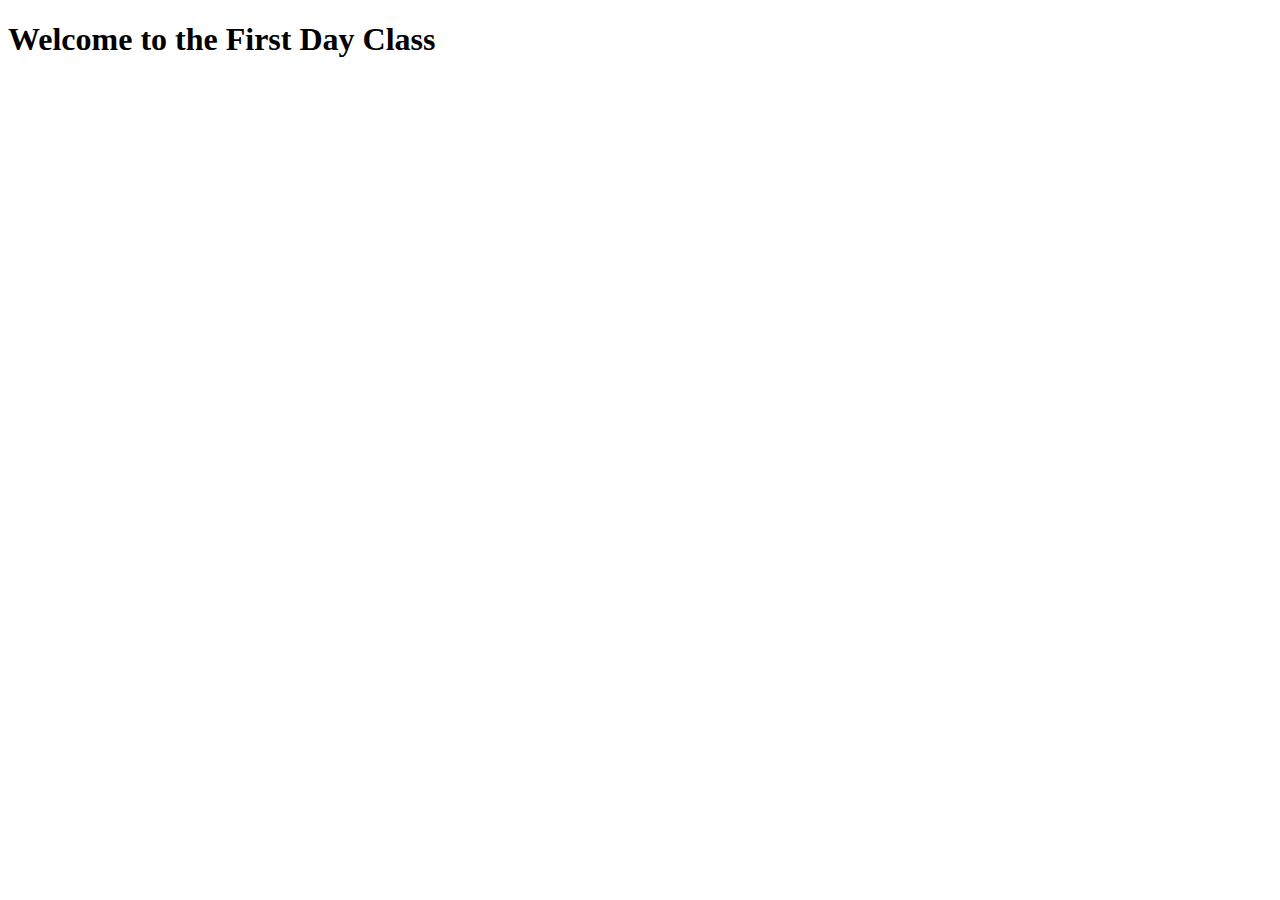
<file: index.html>
<!DOCTYPE html>
<html lang="en">
<head>
    <meta charset="UTF-8">
    <meta name="viewport" content="width=device-width, initial-scale=1.0">
    <title>Document</title>
</head>
<body>
    <h1>Welcome to the First Day Class </h1>
</body>
</html>
</file>
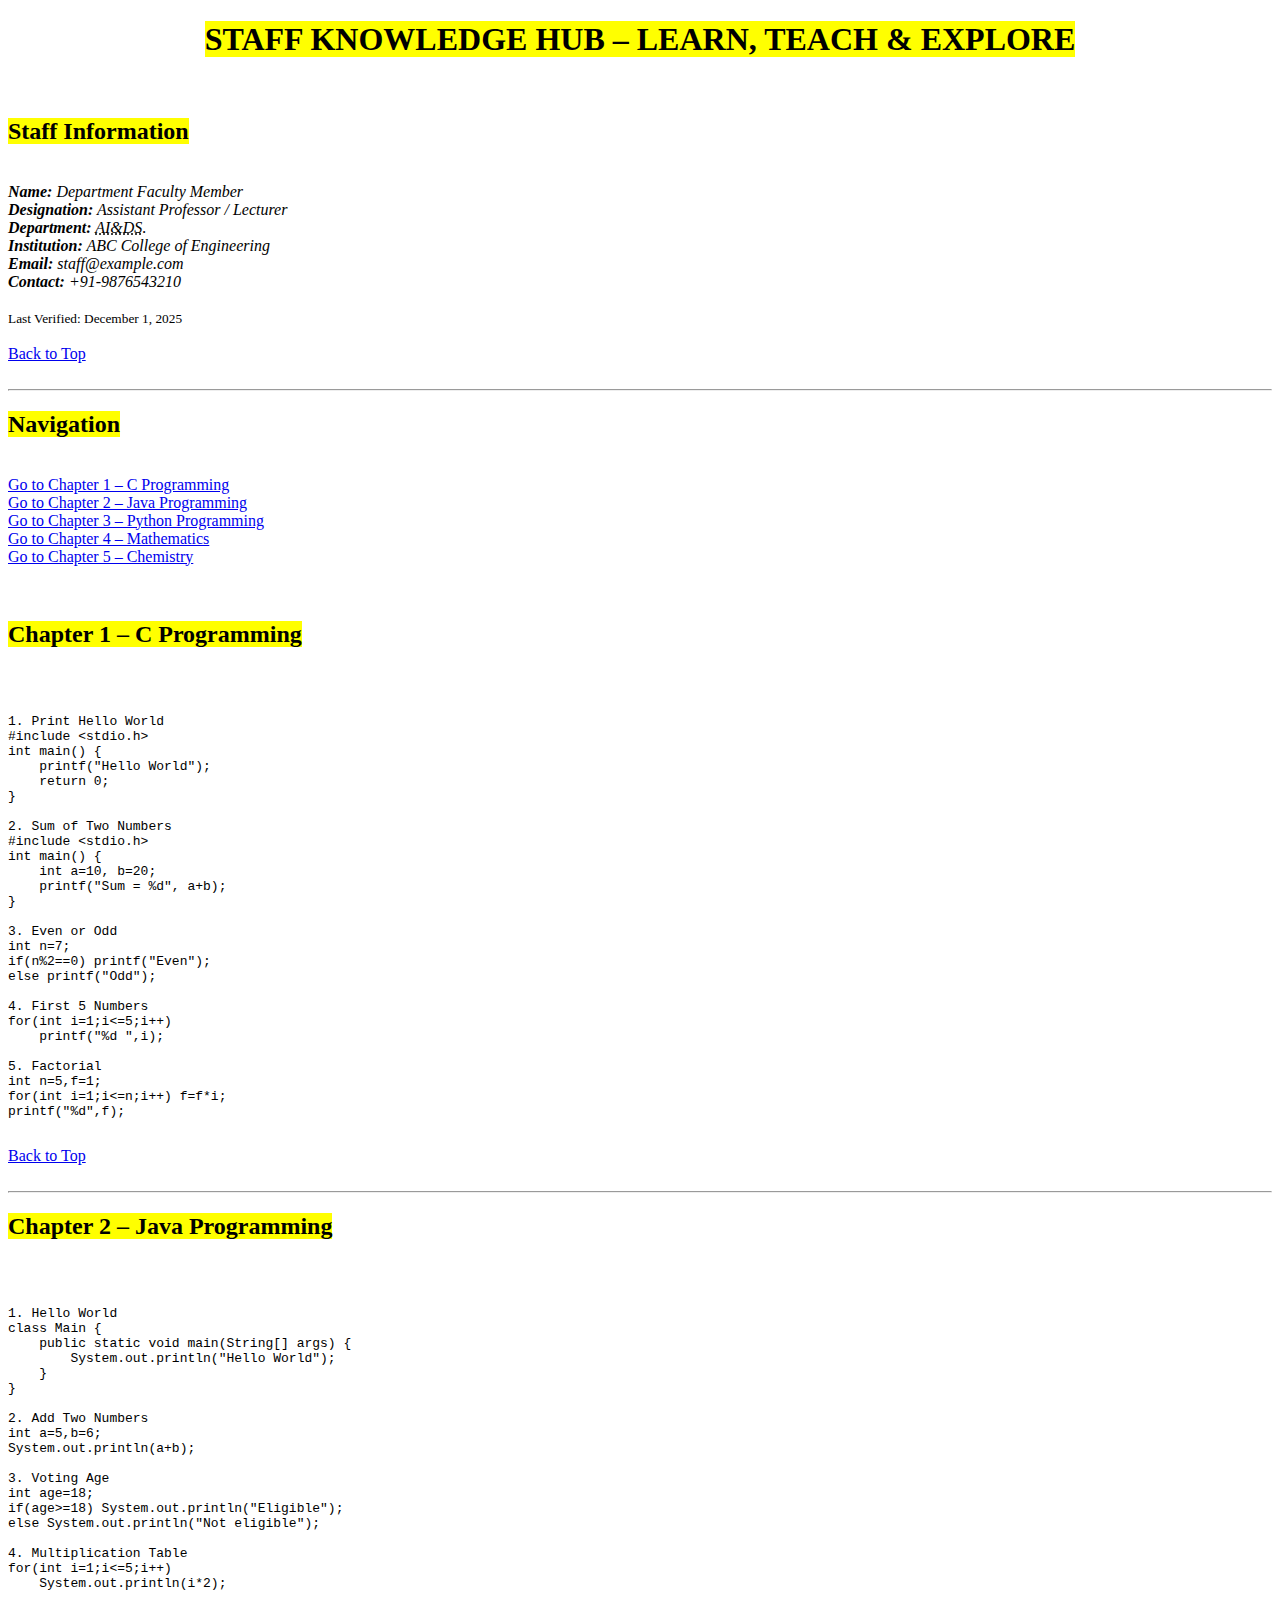
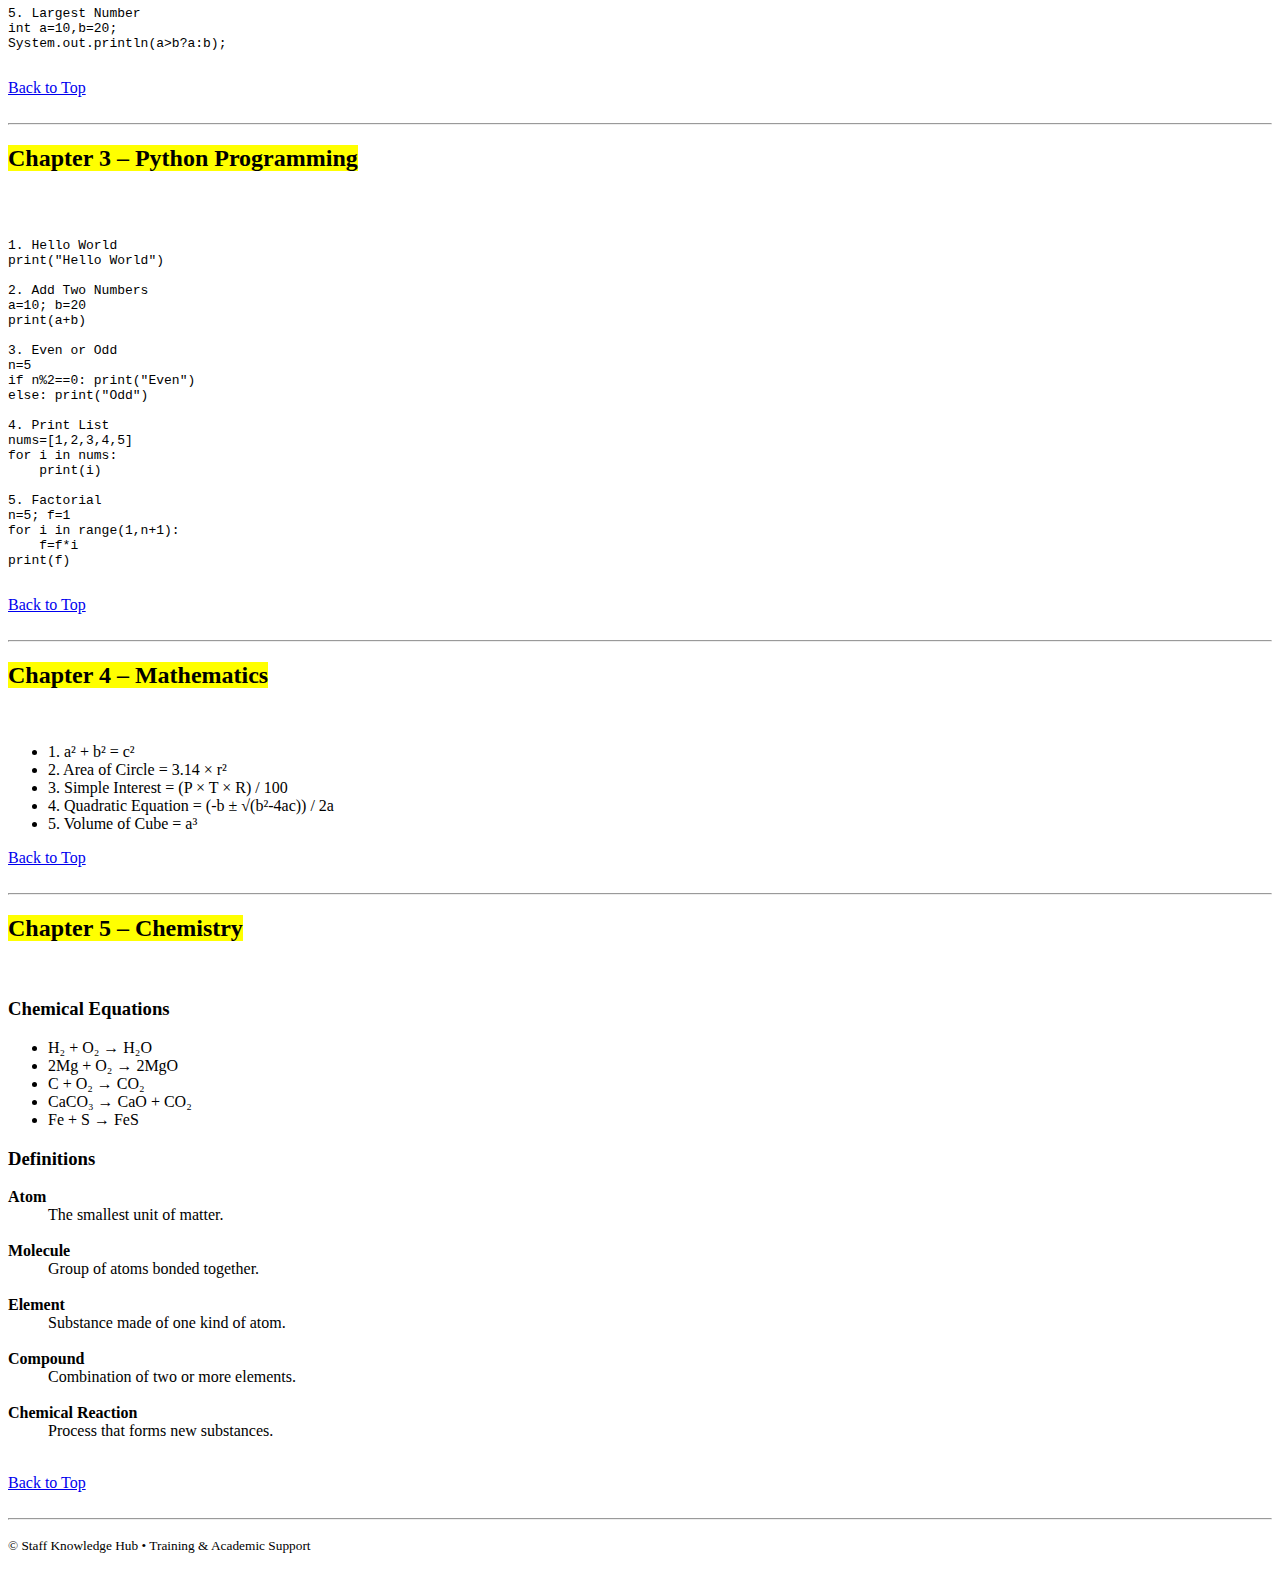
<file: demo.html>
<!DOCTYPE html>
<html>
<head>
    <title>Staff Knowledge Hub – Learn, Teach & Explore</title>
</head>

<body>

<!-- MAIN HEADING -->
<center>
    <h1><mark>STAFF KNOWLEDGE HUB – LEARN, TEACH & EXPLORE</mark></h1>
</center>
<br>

<!-- STAFF DETAILS -->
<h2><mark>Staff Information</mark></h2><br>

<address>
<b>Name:</b> Department Faculty Member<br>
<b>Designation:</b> Assistant Professor / Lecturer<br>
<b>Department:</b> <abbr title="Artificial Intelligence and Data Science">AI&DS</abbr>.<br>
<b>Institution:</b> ABC College of Engineering<br>
<b>Email:</b> staff@example.com<br>
<b>Contact:</b> +91-9876543210
</address>
<br>

<small>Last Verified: <time>December 1, 2025</time></small>
<br><br>

<a href="#top">Back to Top</a>
<br><br><hr>

<!-- NAVIGATION -->
<h2><mark>Navigation</mark></h2><br>

<a href="#chapter1">Go to Chapter 1 – C Programming</a><br>
<a href="#chapter2">Go to Chapter 2 – Java Programming</a><br>
<a href="#chapter3">Go to Chapter 3 – Python Programming</a><br>
<a href="#chapter4">Go to Chapter 4 – Mathematics</a><br>
<a href="#chapter5">Go to Chapter 5 – Chemistry</a><br>
<br><br>

<!-- CHAPTER 1 -->
<h2 id="chapter1"><mark>Chapter 1 – C Programming</mark></h2><br>

<pre>
<code>
1. Print Hello World
#include &lt;stdio.h&gt;
int main() {
    printf("Hello World");
    return 0;
}

2. Sum of Two Numbers
#include &lt;stdio.h&gt;
int main() {
    int a=10, b=20;
    printf("Sum = %d", a+b);
}

3. Even or Odd
int n=7;
if(n%2==0) printf("Even");
else printf("Odd");

4. First 5 Numbers
for(int i=1;i<=5;i++)
    printf("%d ",i);

5. Factorial
int n=5,f=1;
for(int i=1;i<=n;i++) f=f*i;
printf("%d",f);
</code>
</pre>

<a href="#top">Back to Top</a>
<br><br><hr>

<!-- CHAPTER 2 -->
<h2 id="chapter2"><mark>Chapter 2 – Java Programming</mark></h2><br>

<pre>
<code>
1. Hello World
class Main {
    public static void main(String[] args) {
        System.out.println("Hello World");
    }
}

2. Add Two Numbers
int a=5,b=6;
System.out.println(a+b);

3. Voting Age
int age=18;
if(age>=18) System.out.println("Eligible");
else System.out.println("Not eligible");

4. Multiplication Table
for(int i=1;i<=5;i++)
    System.out.println(i*2);

5. Largest Number
int a=10,b=20;
System.out.println(a>b?a:b);
</code>
</pre>

<a href="#top">Back to Top</a>
<br><br><hr>

<!-- CHAPTER 3 -->
<h2 id="chapter3"><mark>Chapter 3 – Python Programming</mark></h2><br>

<pre>
<code>
1. Hello World
print("Hello World")

2. Add Two Numbers
a=10; b=20
print(a+b)

3. Even or Odd
n=5
if n%2==0: print("Even")
else: print("Odd")

4. Print List
nums=[1,2,3,4,5]
for i in nums:
    print(i)

5. Factorial
n=5; f=1
for i in range(1,n+1):
    f=f*i
print(f)
</code>
</pre>

<a href="#top">Back to Top</a>
<br><br><hr>

<!-- CHAPTER 4 -->
<h2 id="chapter4"><mark>Chapter 4 – Mathematics</mark></h2><br>

<ul>
    <li>1. a² + b² = c²</li>
    <li>2. Area of Circle = 3.14 × r²</li>
    <li>3. Simple Interest = (P × T × R) / 100</li>
    <li>4. Quadratic Equation = (-b ± √(b²-4ac)) / 2a</li>
    <li>5. Volume of Cube = a³</li>
</ul>

<a href="#top">Back to Top</a>
<br><br><hr>

<!-- CHAPTER 5 -->
<h2 id="chapter5"><mark>Chapter 5 – Chemistry</mark></h2><br>

<h3>Chemical Equations</h3>
<ul>
    <li> H₂ + O₂ → H₂O</li>
    <li> 2Mg + O₂ → 2MgO</li>
    <li> C + O₂ → CO₂</li>
    <li> CaCO₃ → CaO + CO₂</li>
    <li> Fe + S → FeS</li>
</ul>

<h3>Definitions</h3>
<dl>
    <dt><b>Atom</b></dt>
    <dd>The smallest unit of matter.</dd><br>

    <dt><b>Molecule</b></dt>
    <dd>Group of atoms bonded together.</dd><br>

    <dt><b>Element</b></dt>
    <dd>Substance made of one kind of atom.</dd><br>

    <dt><b>Compound</b></dt>
    <dd>Combination of two or more elements.</dd><br>

    <dt><b>Chemical Reaction</b></dt>
    <dd>Process that forms new substances.</dd><br>
</dl>

<a href="#top">Back to Top</a>
<br><br><hr>

<!-- FOOTER -->
<p><small>© Staff Knowledge Hub • Training & Academic Support</small></p>

</body>
</html>
</file>
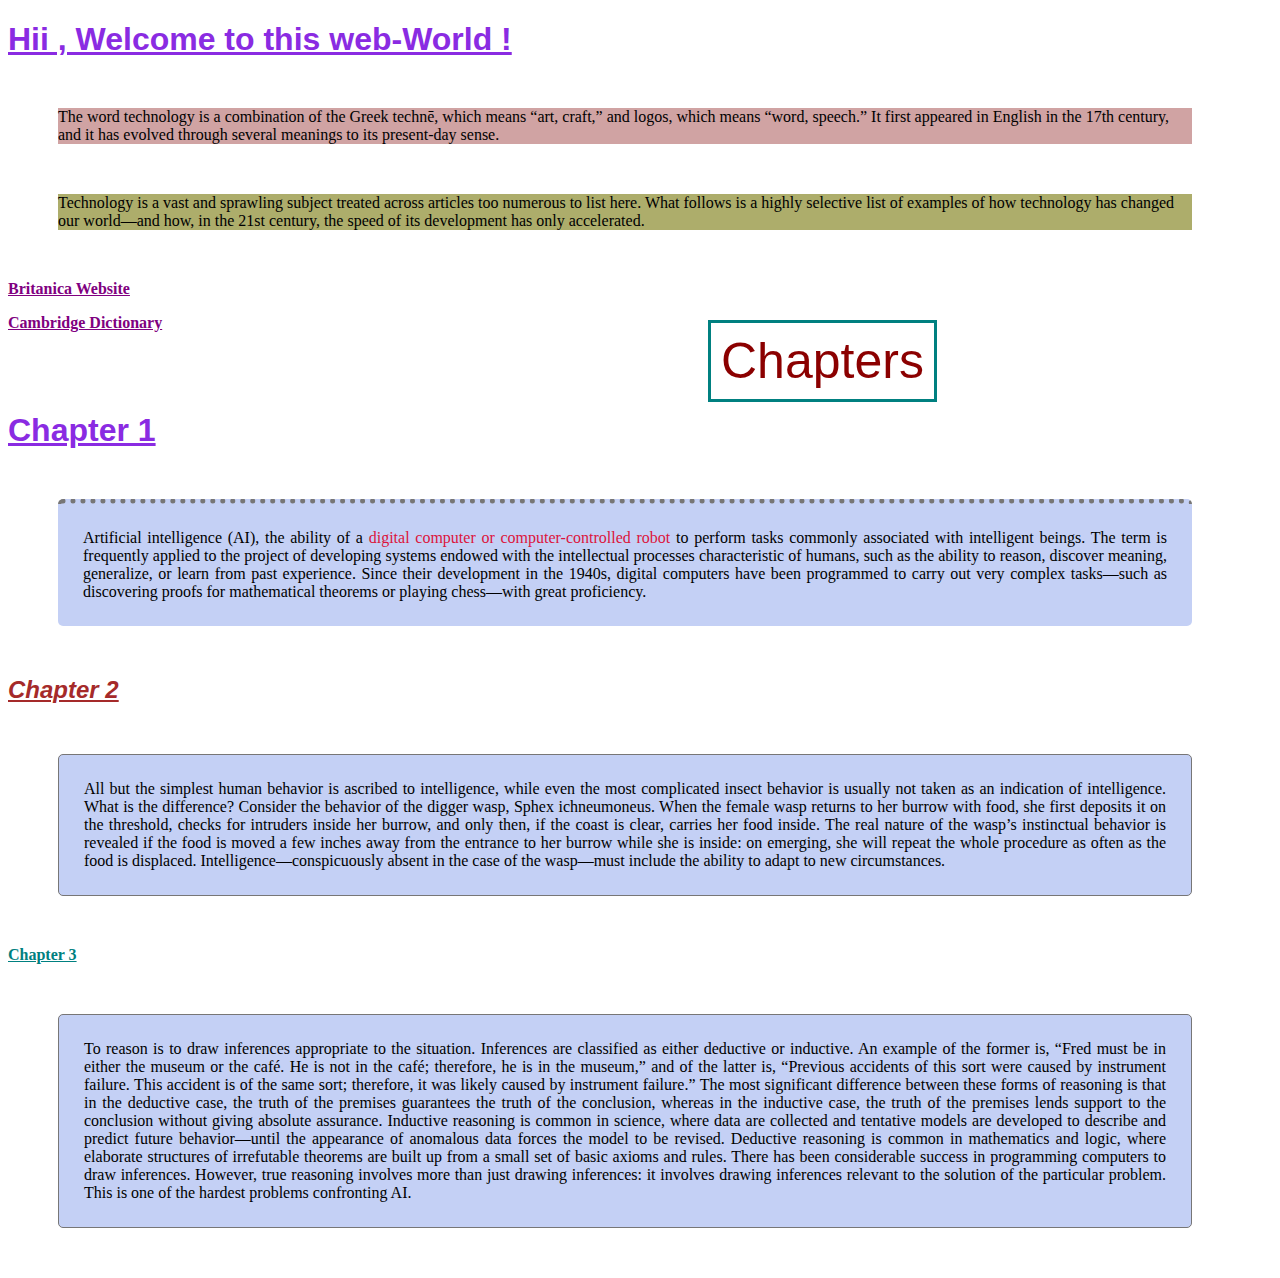
<file: demo1.html>
<!DOCTYPE html>
<html lang="en">
<head>
    <meta charset="UTF-8">
    <meta name="viewport" content="width=device-width, initial-scale=1.0">
    <title>Document</title>
    <link rel = "stylesheet" href = "demo1.css">
</head>
<body>
    <h1>Hii , Welcome to this web-World !</h1>
    <p class="first">The word technology is a combination of the Greek technē, which means “art, craft,” and logos, which means “word, speech.” It first appeared in English in the 17th century, and it has evolved through several meanings to its present-day sense. </p>
    <p class="second">Technology is a vast and sprawling subject treated across articles too numerous to list here. What follows is a highly selective list of examples of how technology has changed our world—and how, in the 21st century, the speed of its development has only accelerated.</p>
    <p><a href="https://www.britannica.com/technology/technology"><b>Britanica Website</b></a>
    </p>
    <a href="https://dictionary.cambridge.org/dictionary/english/technology"><b>Cambridge Dictionary</b></a>
    <br>
    <div>
        <h>Chapters</h>
        <h1>Chapter 1</h1>
        <p class="name1">Artificial intelligence (AI), the ability of a <span class = "word">digital computer or computer-controlled robot</span> to perform tasks commonly associated with intelligent beings. The term is frequently applied to the project of developing systems endowed with the intellectual processes characteristic of humans, such as the ability to reason, discover meaning, generalize, or learn from past experience. Since their development in the 1940s, digital computers have been programmed to carry out very complex tasks—such as discovering proofs for mathematical theorems or playing chess—with great proficiency. </p>
    </div>
    <div>
        <h2>Chapter 2</h2>
        <p class="name">All but the simplest human behavior is ascribed to intelligence, while even the most complicated insect behavior is usually not taken as an indication of intelligence. What is the difference? Consider the behavior of the digger wasp, Sphex ichneumoneus. When the female wasp returns to her burrow with food, she first deposits it on the threshold, checks for intruders inside her burrow, and only then, if the coast is clear, carries her food inside. The real nature of the wasp’s instinctual behavior is revealed if the food is moved a few inches away from the entrance to her burrow while she is inside: on emerging, she will repeat the whole procedure as often as the food is displaced. Intelligence—conspicuously absent in the case of the wasp—must include the ability to adapt to new circumstances. </p>
    </div>
    <div>
        <h3>Chapter 3</h3>
        <p class="name">To reason is to draw inferences appropriate to the situation. Inferences are classified as either deductive or inductive. An example of the former is, “Fred must be in either the museum or the café. He is not in the café; therefore, he is in the museum,” and of the latter is, “Previous accidents of this sort were caused by instrument failure. This accident is of the same sort; therefore, it was likely caused by instrument failure.” The most significant difference between these forms of reasoning is that in the deductive case, the truth of the premises guarantees the truth of the conclusion, whereas in the inductive case, the truth of the premises lends support to the conclusion without giving absolute assurance. Inductive reasoning is common in science, where data are collected and tentative models are developed to describe and predict future behavior—until the appearance of anomalous data forces the model to be revised. Deductive reasoning is common in mathematics and logic, where elaborate structures of irrefutable theorems are built up from a small set of basic axioms and rules.

There has been considerable success in programming computers to draw inferences. However, true reasoning involves more than just drawing inferences: it involves drawing inferences relevant to the solution of the particular problem. This is one of the hardest problems confronting AI.</p>
    </div>
</body>
</html>
</file>
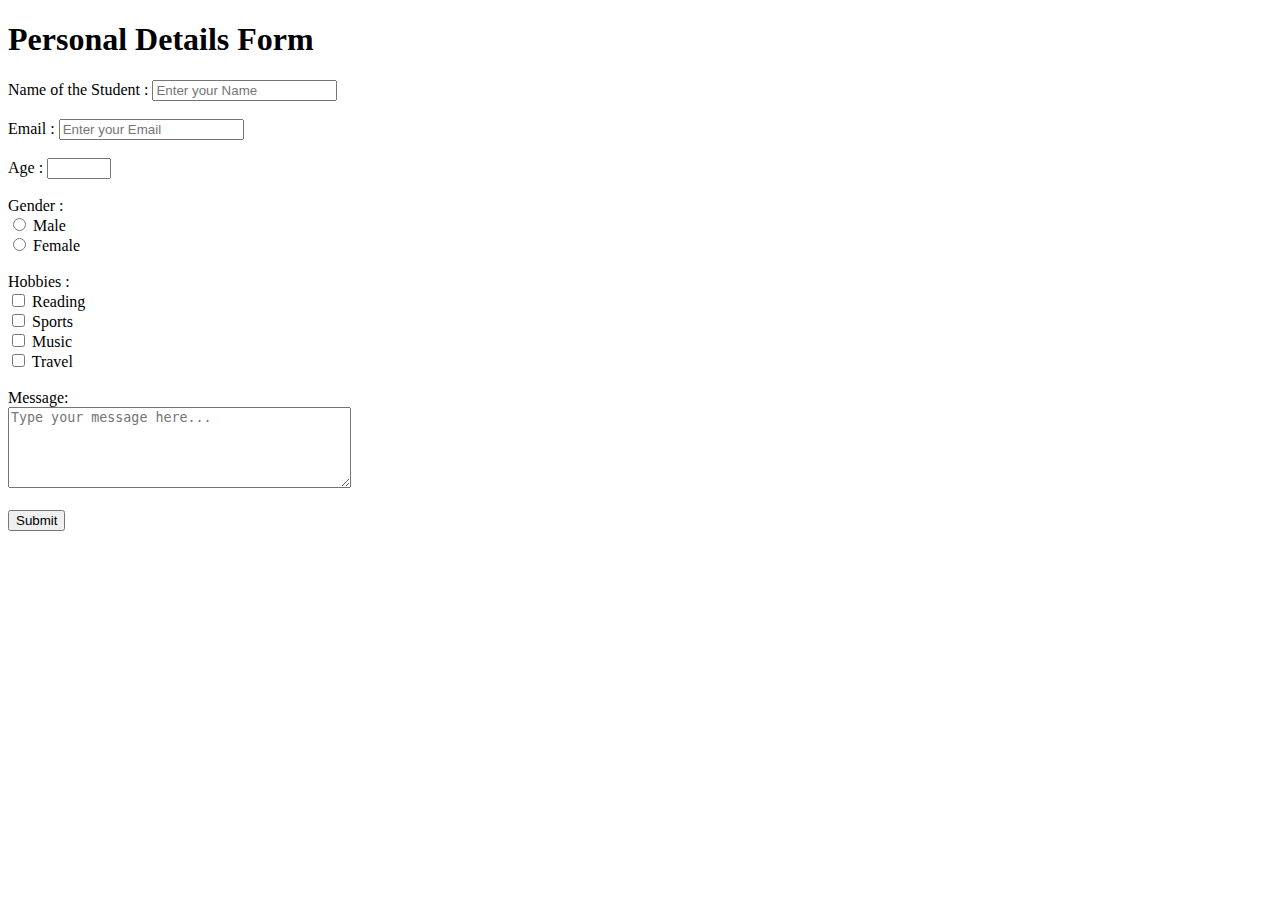
<file: Form.html>
<!DOCTYPE html>
<html lang="en">
<head>
    <meta charset="UTF-8">
    <meta name="viewport" content="width=device-width, initial-scale=1.0">
    <title>Document</title>
</head>
<body>

    <h1>Personal Details Form</h1>

    <form >

        <label for="name">Name of the Student :</label>
        <input type="text" id="name" name="name" placeholder="Enter your Name" required>
        <br><br>

        <label for="email">Email :</label>
        <input type="email" id="email" name="email" placeholder="Enter your Email" required>
        <br><br>

        <label for="age">Age :</label>
        <input type="number" id="age" name="age" min="1" max="120" required >
        <br><br>

        <label>Gender :</label>
        <br>
        <input type="radio" id="male" name="gender" value="Male" >
        <label for="male">Male</label><br>
        <input type="radio" id="female" name="gender" value="Female">
        <label for="female">Female</label>
        <br><br>

        <label>Hobbies :</label>
        <br>
        <input type="checkbox" id="reading" name="hobbies" value="Reading">
        <label for="reading">Reading</label>
        <br>
        <input type="checkbox" id="sports" name="hobbies" value="Sports">
        <label for="sports">Sports</label>
        <br>
        <input type="checkbox" id="music" name="hobbies" value="Music">
        <label for="music">Music</label>
        <br>
        <input type="checkbox" id="travel" name="hobbies" value="Travel">
        <label for="travel">Travel</label>
        <br><br>
        <label for="message">Message:</label>
        <br>
        <textarea id="message" name="message" rows="5" cols="40" placeholder="Type your message here..."></textarea>
        <br><br>
        <input type="submit" value="Submit">

    </form>

</body>
</html>
</file>
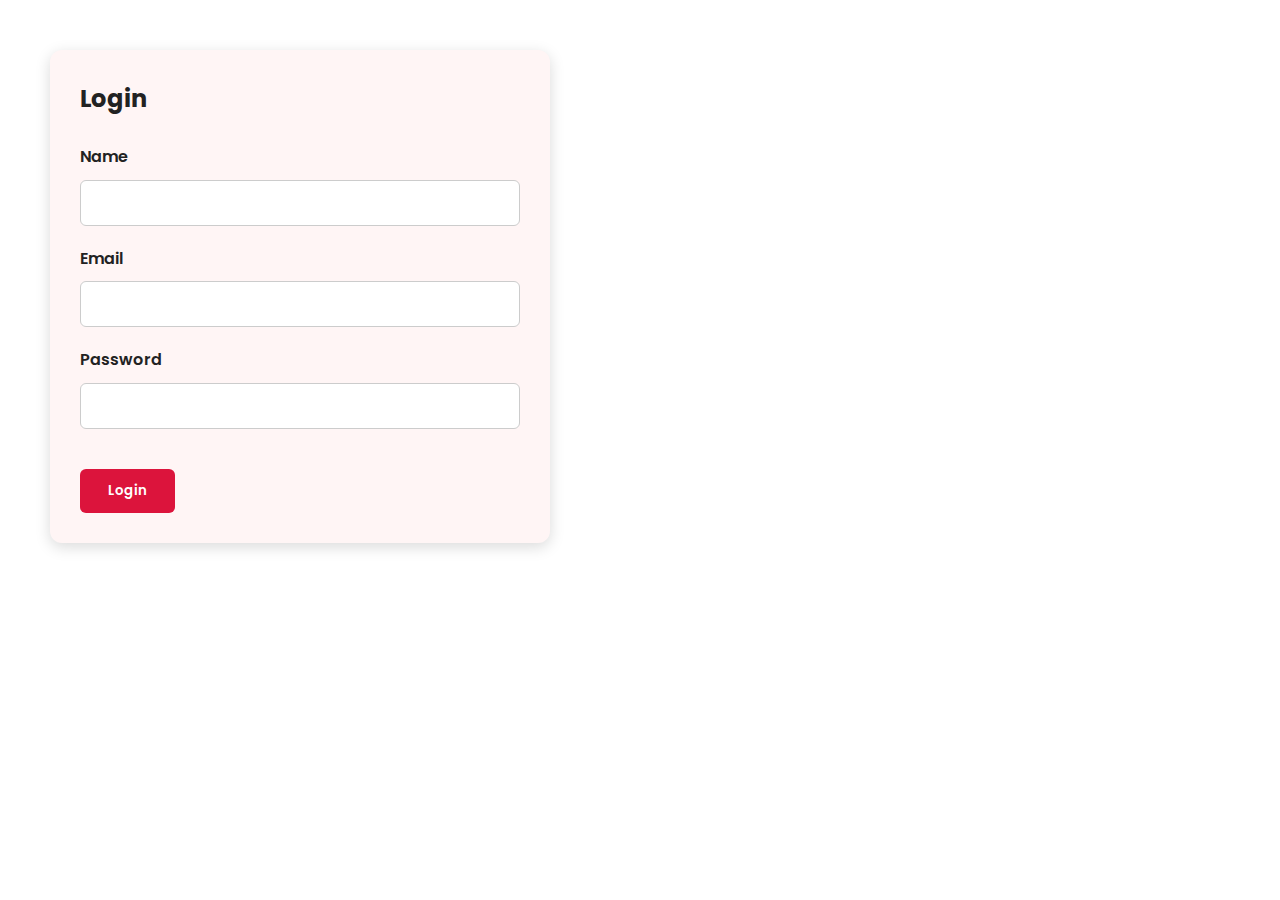
<file: LMS/login.html>
<!DOCTYPE html>
<html lang="en">
<head>
  <meta charset="UTF-8"/>
  <meta name="viewport" content="width=device-width, initial-scale=1.0"/>
  <title>Login – MERN LMS</title>

  <link href="https://fonts.googleapis.com/css2?family=Poppins:wght@300;400;600&display=swap" rel="stylesheet">
  <link rel="stylesheet" href="style.css">
</head>
<body>

  <div class="form-container">
    <h2>Login</h2>
    <br>

    <form>

      <label>Name</label>
      <input type="text" required>

      <label>Email</label>
      <input type="email" required>

      <label>Password</label>
      <input type="password" required>

      <button class="btn">Login</button>

    </form>
  </div>

</body>
</html>
</file>
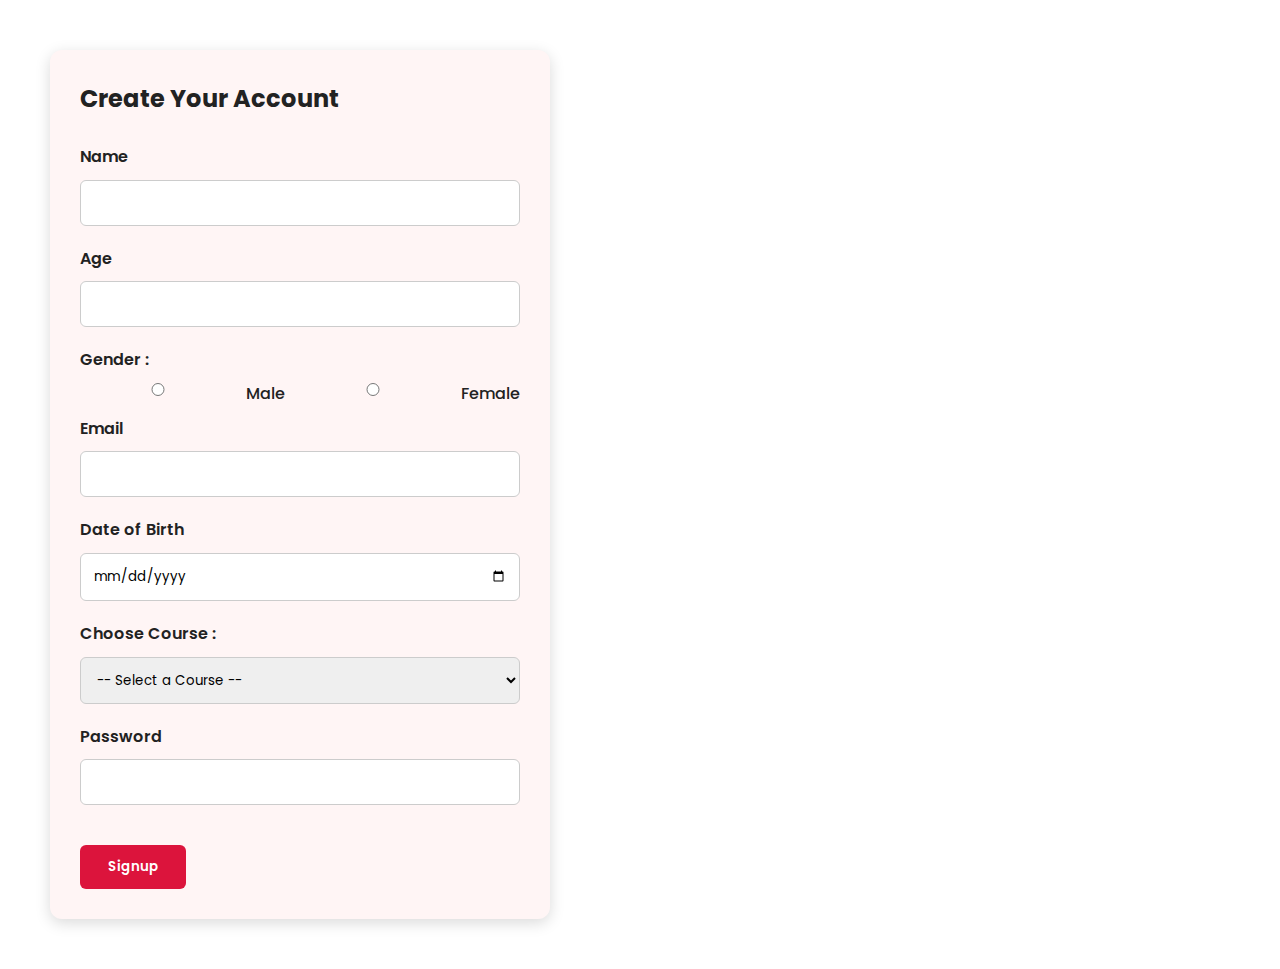
<file: LMS/signup.html>
<!DOCTYPE html>
<html lang="en">
<head>
  <meta charset="UTF-8"/>
  <meta name="viewport" content="width=device-width, initial-scale=1.0"/>
  <title>Signup – MERN LMS</title>

  <link href="https://fonts.googleapis.com/css2?family=Poppins:wght@300;400;600&display=swap" rel="stylesheet">
  <link rel="stylesheet" href="style.css">
</head>
<body>

  <div class="form-container">
    <h2>Create Your Account</h2>
    <br>

    <form>

      <label>Name</label>
      <input type="text" required>

      <label>Age</label>
      <input type="number" min="1" max="100" required>

    <label class="label">Gender :</label>
    <label class="gender-option">
    <input type="radio" name="gender" value="male"> Male
    <input type="radio" name="gender" value="female"> Female
    </label>

      <label>Email</label>
      <input type="email" required>

      <label>Date of Birth</label>
      <input type="date" required>

      <label class="label">Choose Course :</label>
<select class="input-box">
    <option disabled selected>-- Select a Course --</option>
    <option>MERN Full Stack</option>
    <option>MEAN Full Stack</option>
    <option>Python Full Stack</option>
    <option>Java Full Stack</option>
</select>

      <label>Password</label>
      <input type="password" required>

      <button class="btn">Signup</button>

    </form>
  </div>

</body>
</html>
</file>
<file: demo1.css>
.first{
    background-color:rgb(208, 163, 163);
    margin-top: 50px;
    margin-left: 50px;
    margin-right: 80px;
    margin-bottom: 50px;
}
.second{
    color:rgb(0, 0, 0);
    background-color:rgb(173, 173, 107);
    margin-top: 50px;
    margin-left: 50px;
    margin-right: 80px;
    margin-bottom: 50px;
}
h1{
    font-family:'Gill Sans', 'Gill Sans MT', Calibri, 'Trebuchet MS', sans-serif;
    text-align: justify;
    text-decoration: underline;
    color : blueviolet;
}
h2{
    font-style: italic;
    font-family:'Lucida Sans', 'Lucida Sans Regular', 'Lucida Grande', 'Lucida Sans Unicode', Geneva, Verdana, sans-serif;
    text-align: justify;
    text-decoration: underline;
    color: brown;
}
h3{
    font-size: medium;
    font-family: cursive;
    text-align: justify;
    text-decoration: underline;
    color: teal;
}
.name{
    font-family:Cambria, Cochin, Georgia, Times, 'Times New Roman', serif;
    color:rgb(0, 0, 0);
    background-color: rgba(153, 174, 237, 0.581);
    text-align:justify;
    border : thin solid rgb(119, 118, 118);
    /*border-style: solid;
    border-left-style: double;
    border-width: thin;*/
    border-radius: 5px;
    margin-top: 50px;
    margin-left: 50px;
    margin-right: 80px;
    margin-bottom: 50px;
    padding: 25px;
}
.word{
    color:crimson;
}
h{
    text-align: center;
    text-decoration:double;
    font-family: 'Gill Sans', 'Gill Sans MT', Calibri, 'Trebuchet MS', sans-serif;
    color:darkred;
    font-size: 50px;
    border: 3px solid teal;
    padding : 10px;
    margin: 700px;
}
.name1{
    font-family:Cambria, Cochin, Georgia, Times, 'Times New Roman', serif;
    color:rgb(0, 0, 0);
    background-color: rgba(153, 174, 237, 0.581);
    text-align:justify;
    border : thin rgb(119, 118, 118);
    border-top-style: dotted;
    border-top-width: 5px;
    /*border-style: solid;
    border-left-style: double;
    border-width: thin;*/
    border-radius: 5px;
    margin-top: 50px;
    margin-left: 50px;
    margin-right: 80px;
    margin-bottom: 50px;
    padding: 25px;
}
a{
    cursor: pointer;
}
a:link {
  color:purple;
}
a:visited {
  color: crimson;
}
a:focus {
  color:midnightblue;
}
a:hover {
  background-color:blueviolet;
  font-size: 18px;
}
a:active {
  color:greenyellow;
}
</file>
<file: LMS/style.css>
*{
  margin:0;
  padding:0;
  box-sizing:border-box;
  font-family: 'Poppins', sans-serif;
}

body{
  background:white;
  color:#222;
  line-height:1.6;
}

.navbar{
  background:#DC143C;
  color:white;
  padding:18px 40px;
  display:flex;
  justify-content:space-between;
  align-items:center;
}

.logo{
  font-size:28px;
  font-weight:700;
}

.nav-links{
  list-style:none;
  display:flex;
  gap:30px;
}

.nav-links a{
  color:white;
  text-decoration:none;
  font-size:16px;
  font-weight:500;
}

.hero{
  display:flex;
  justify-content:space-between;
  align-items:center;
  padding:70px 60px;
  background:#fff5f5;
}

.hero-text h1{
  font-size:48px;
  font-weight:700;
  color:#DC143C;
}

.hero-text p{
  margin-top:20px;
  font-size:18px;
}

.hero-image img{
  width:480px;
  border-radius:10px;
}

.btn{
  background:#DC143C;
  color:white;
  padding:12px 28px;
  border-radius:6px;
  border:none;
  font-weight:600;
  text-decoration:none;
  margin-top:20px;
  display:inline-block;
}

.courses{
  text-align:center;
  padding:70px 40px;
}

.course-grid{
  margin-top:40px;
  display:flex;
  justify-content:center;
  gap:30px;
}

.course-card{
  background:white;
  padding:20px;
  border-radius:12px;
  width:300px;
  box-shadow:0 4px 15px rgba(0,0,0,0.1);
}

.course-card img{
  width:100%;
  border-radius:10px;
}

.gender-option {
    display: flex;
    align-items: center;
    gap: 10px;
    font-weight: 500;
}

.course-card h3{
  margin:15px 0 10px 0;
  color:#DC143C;
  font-weight:600;
}

.form-container{
  width:500px;
  margin:50px;
  background:#fff5f5;
  padding:30px;
  border-radius:12px;
  box-shadow:0 4px 15px rgba(0,0,0,0.15);
}

form label{
  font-weight:600;
}

form input,
form select{
  width:100%;
  padding:12px;
  margin:10px 0 20px;
  border:1px solid #ccc;
  border-radius:6px;
}

.footer{
  background:#DC143C;
  color:white;
  text-align:center;
  padding:15px;
  margin-top:50px;
}
</file>
